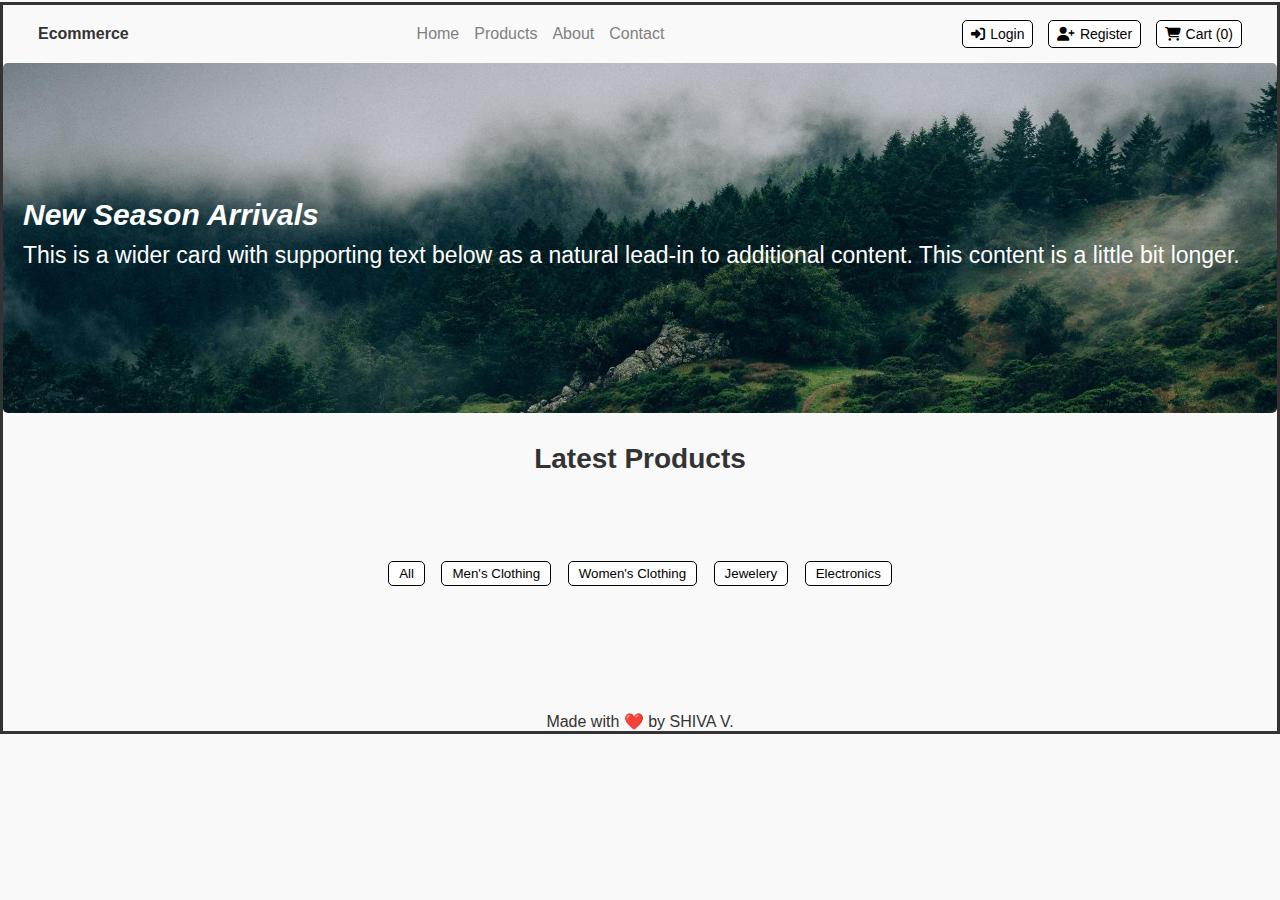
<file: index.html>
<!DOCTYPE html>
<html lang="en">
  <head>
    <meta charset="UTF-8" />
    <meta name="viewport" content="width=device-width, initial-scale=1.0" />
    <title>Ecommerce</title>
    <link
      rel="stylesheet"
      href="https://cdnjs.cloudflare.com/ajax/libs/font-awesome/6.4.0/css/all.min.css"
    />
    <link
      href="https://cdn.jsdelivr.net/npm/bootstrap@5.3.5/dist/css/bootstrap.min.css"
      rel="stylesheet"
      integrity="sha384-SgOJa3DmI69IUzQ2PVdRZhwQ+dy64/BUtbMJw1MZ8t5HZApcHrRKUc4W0kG879m7"
      crossorigin="anonymous"
    />

    <link rel="stylesheet" href="./styles.css" />
  </head>
  <body class="container border shadow-lg">
    <header>
      <input
        type="checkbox"
        id="toggle"
        placeholder="Search..."
        class="search-bar"
      />
      <label for="toggle" class="Threelineicon">&#9776;</label>
      <div><strong class="fs-4">Ecommerce</strong></div>

      <nav>
        <a href="./index.html">Home</a>
        <a href="./product.html">Products</a>
        <a href="#">About</a>
        <a href="#">Contact</a>
      </nav>
      <div class="nav-buttons">
        <button><i class="fas fa-sign-in-alt"></i>Login</button>
        <button><i class="fas fa-user-plus"></i>Register</button>
        <button><i class="fas fa-shopping-cart"></i>Cart (0)</button>
      </div>
    </header>

    <div class="banner container">
      <div>
        <h2>New Season Arrivals</h2>
        <p class="mr-5">
          This is a wider card with supporting text below as a natural lead-in
          to additional content. This content is a little bit longer.
        </p>
      </div>
    </div>

    <h2 class="section-title py-3 border-bottom ms-5 me-5">Latest Products</h2>
    <div class="filters container p-5">
      <button id="All">All</button>
      <button id="Men_clothing">Men's Clothing</button>
      <button id="Women_clothing">Women's Clothing</button>
      <button id="Jewelery">Jewelery</button>
      <button id="Electronics">Electronics</button>
    </div>

    <div class="p-5 mt-2" id="products"></div>

    <footer>Made with ❤️ by SHIVA V.</footer>

  <script src="./app.js"></script>
  </body>
</html>
</file>
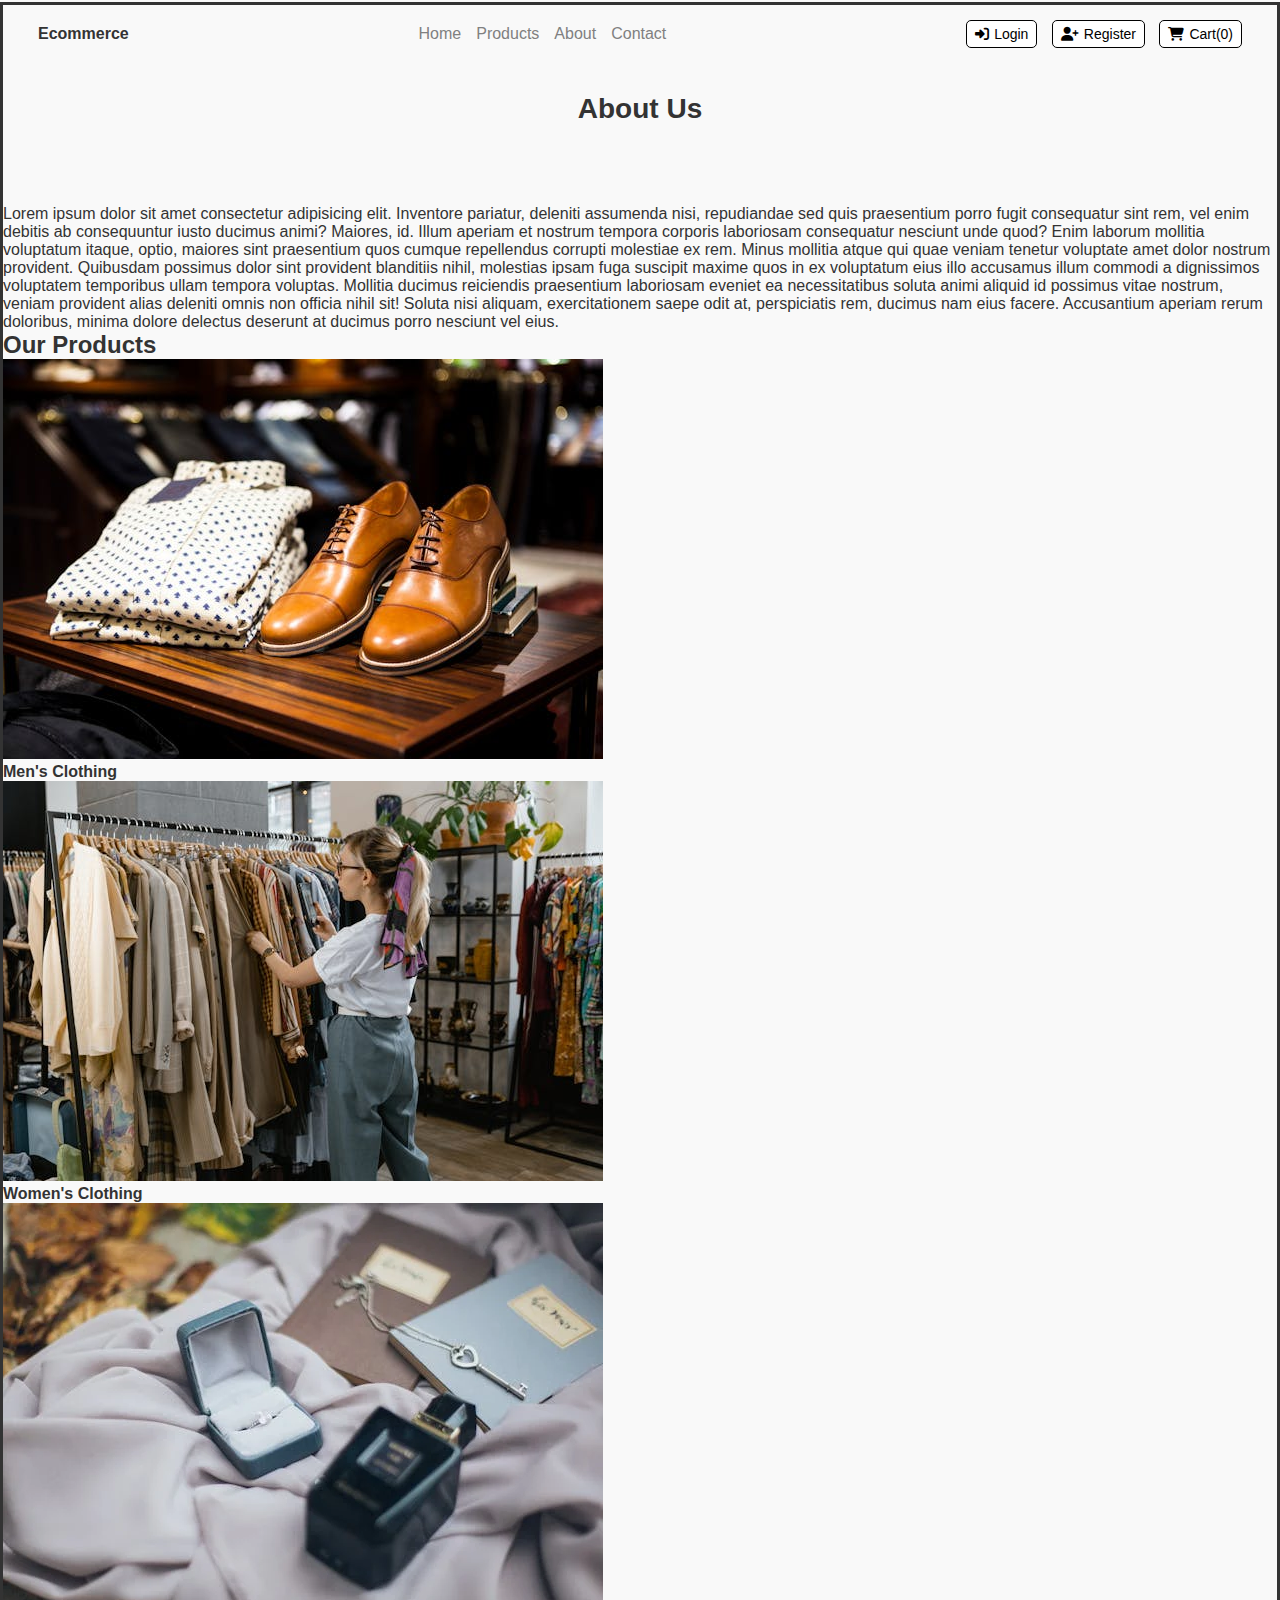
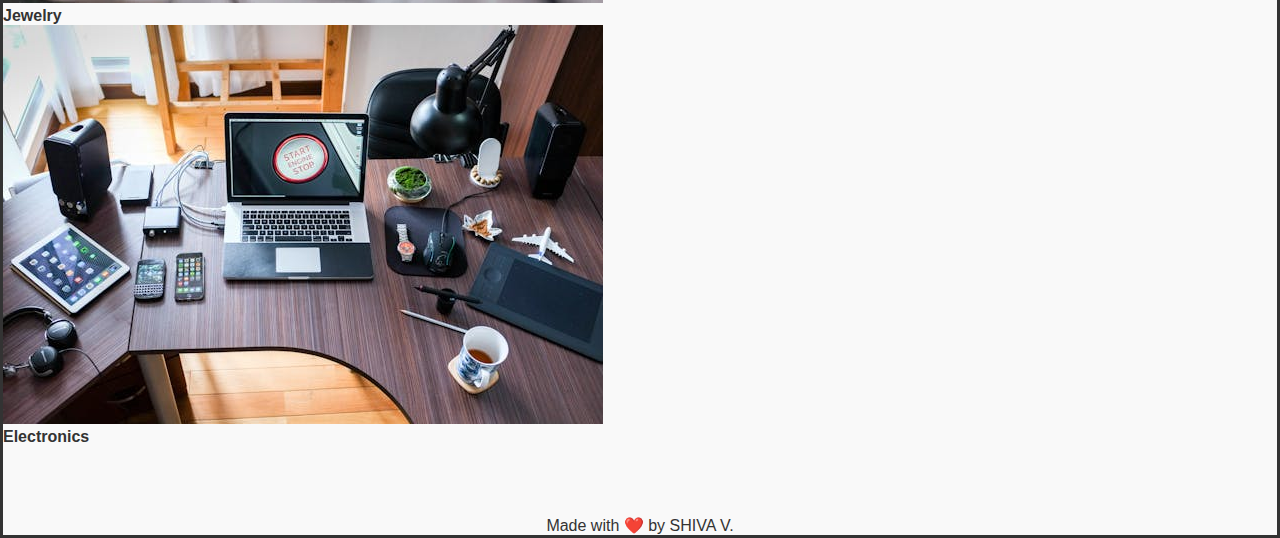
<file: aboutUs.html>
<!DOCTYPE html>
<html lang="en">
  <head>
    <meta charset="UTF-8" />
    <meta name="viewport" content="width=device-width, initial-scale=1.0" />
    <title>About us</title>
    <link
      rel="stylesheet"
      href="https://cdnjs.cloudflare.com/ajax/libs/font-awesome/6.4.0/css/all.min.css"
    />
    <link
      href="https://cdn.jsdelivr.net/npm/bootstrap@5.3.5/dist/css/bootstrap.min.css"
      rel="stylesheet"
      integrity="sha384-SgOJa3DmI69IUzQ2PVdRZhwQ+dy64/BUtbMJw1MZ8t5HZApcHrRKUc4W0kG879m7"
      crossorigin="anonymous"
    />

    <link rel="stylesheet" href="./styles.css" />
    <link rel="stylesheet" href="./Mediaqueries.css">
  </head>
  <body class="container border shadow-lg">
    <header>
      <input
        type="checkbox"
        id="toggle"
        placeholder="Search..."
        class="search-bar"
      />
      <label for="toggle" class="Threelineicon">&#9776;</label>
      <div><strong class="fs-4">Ecommerce</strong></div>

      <nav>
        <a href="./index.html">Home</a>
        <a href="./product.html">Products</a>
        <a href="./aboutUs.html">About</a>
        <a href="./contactUs.html">Contact</a>
      </nav>
      <div class="nav-buttons">
        <a href="./login.html"
          ><button id="Login">
            <i class="fas fa-sign-in-alt"></i>Login
          </button></a
        >
        <a href="./Register.html"
          ><button id="Register">
            <i class="fas fa-user-plus"></i>Register
          </button></a
        >
        <a href="./Cart.html"
          ><button id="Cart">
            <i class="fas fa-shopping-cart"></i>Cart(0)
          </button></a
        >
      </div>
    </header>

    <h2 class="section-title py-3 border-bottom ms-5 me-5">About Us</h2>
    <p class="text-center p-3">
      Lorem ipsum dolor sit amet consectetur adipisicing elit. Inventore
      pariatur, deleniti assumenda nisi, repudiandae sed quis praesentium porro
      fugit consequatur sint rem, vel enim debitis ab consequuntur iusto ducimus
      animi? Maiores, id. Illum aperiam et nostrum tempora corporis laboriosam
      consequatur nesciunt unde quod? Enim laborum mollitia voluptatum itaque,
      optio, maiores sint praesentium quos cumque repellendus corrupti molestiae
      ex rem. Minus mollitia atque qui quae veniam tenetur voluptate amet dolor
      nostrum provident. Quibusdam possimus dolor sint provident blanditiis
      nihil, molestias ipsam fuga suscipit maxime quos in ex voluptatum eius
      illo accusamus illum commodi a dignissimos voluptatem temporibus ullam
      tempora voluptas. Mollitia ducimus reiciendis praesentium laboriosam
      eveniet ea necessitatibus soluta animi aliquid id possimus vitae nostrum,
      veniam provident alias deleniti omnis non officia nihil sit! Soluta nisi
      aliquam, exercitationem saepe odit at, perspiciatis rem, ducimus nam eius
      facere. Accusantium aperiam rerum doloribus, minima dolore delectus
      deserunt at ducimus porro nesciunt vel eius.
    </p>
    <h2 class="text-center m-2">Our Products</h2>
  
    <div class="container   p-4">
      <div class="row text-center g-4">
        <div class="col-md-3 col-sm-6">
          <div class="card h-100 shadow-sm">
            <img
              src="./Assets/pexels-photo-298863.jpeg"
              class="card-img-top"
              alt="Men's Clothing"
            />
            <div class="card-body">
              <strong class="card-title">Men's Clothing</strong>
            </div>
          </div>
        </div>

        <div class="col-md-3 col-sm-6">
          <div class="card h-100 shadow-sm">
            <img
              src="./Assets/pexels-photo-7679720.jpeg"
              class="card-img-top"
              alt="Women's Clothing"
            />
            <div class="card-body">
              <strong class="card-title">Women's Clothing</strong>
            </div>
          </div>
        </div>

        <div class="col-md-3 col-sm-6">
          <div class="card h-100 shadow-sm">
            <img
              src="./Assets/pexels-photo-1927259.webp"
              class="card-img-top"
              alt="Jewelry"
            />
            <div class="card-body">
              <strong class="card-title">Jewelry</strong>
            </div>
          </div>
        </div>

        <div class="col-md-3 col-sm-6">
          <div class="card h-100 shadow-sm">
            <img
              src="./Assets/pexels-photo-356056.jpeg"
              class="card-img-top"
              alt="Electronics"
            />
            <div class="card-body">
              <strong class="card-title">Electronics</strong>
            </div>
          </div>
        </div>
      </div>
    </div>
    <footer>Made with ❤️ by SHIVA V.</footer>
  </body>
</html>
</file>
<file: Mediaqueries.css>
@media (max-width: 768px) {
  header {
    display: flex;
    flex-wrap: nowrap;
    padding: 0;
    margin: 0px 30px;
    padding-bottom: 10px;
  }

  .nav-buttons i {
    margin-right: 5px;
    font-size: 10;
  }
  .nav-buttons button {
    margin-left: 1px;
    padding: 2px;
    font-size: 6px;
    height: 25px;
  }
  #product {
    height: auto;
  }
  .product button {
    height: fit-content;
    font-size: 8px;
  }
}

@media (max-width: 425px) {
  .Threelineicon {
    display: block;
    font-size: 10px;
  }
  header {
    display: flex;
    flex-wrap: nowrap;
    gap: 10px;
    padding: 0;
    margin: 0px 15px 5px 10px;
    height: auto;
    font-size: 10px;
  }

  .nav-buttons button {
    display: flex;
    justify-content: center;
    align-items: center;
    padding: 10px;
    height: 15px;
    border-radius: 3px;
    margin-right: 3px;
  }
  .search-bar:checked + .Threelineicon ~ nav {
    display: flex;
  }

  header nav {
    display: none;
    gap: 15px;
    flex-direction: column;
    position: absolute;
    top: 50px;
    left: 10px;
    padding: 10px;
    background-color: teal;
    border-radius: 5px;
  }

  header nav a {
    color: rgb(245, 245, 245);
    border-bottom: 1px solid;
  }
  .nav-buttons {
    display: flex;
    justify-content: center;
    align-items: center;
  }

  .section-title {
    margin: 5px 0px 30px;
  }
  .filters {
    margin: 5px 0px;
    padding-bottom: 20px;
  }

  .filters button {
    font-size: 10px;
    padding: 2px 5px;
    margin: 2px;
  }

  .banner h2 {
    font-size: 16px;
    margin-bottom: 10px;
    font-style: italic;
  }
  .banner p {
    font-size: 12px;
    margin-bottom: 10px;
  }

  #products {
    grid-template-columns: repeat(2, 1fr);
    gap: 2px;
    margin: 0px 2px 150px;
    padding: 0 5px;
  }
  .product-image {
    height: 100px;
    width: 100%;
    object-fit: fill;
  }
  .product button {
    height: fit-content;
    font-size: 8px;
  }
}

@media (max-width: 375px) {
  .Threelineicon {
    display: block;
    font-size: 10px;
  }
  header {
    display: flex;
    flex-wrap: nowrap;
    gap: 10px;
    padding: 0;
    margin: 0px 15px 5px 10px;
    height: auto;
    font-size: 10px;
  }

  .nav-buttons button {
    display: flex;
    justify-content: center;
    align-items: center;
    padding: 10px;
    height: 15px;
    border-radius: 2px;
    margin-right: 3px;
  }
  .search-bar:checked + .Threelineicon ~ nav {
    display: flex;
  }

  header nav {
    display: none;
    gap: 15px;
    flex-direction: column;
    position: absolute;
    top: 50px;
    left: 10px;
    padding: 10px;
    background-color: teal;
    border-radius: 5px;
  }

  header nav a {
    color: rgb(245, 245, 245);
    border-bottom: 1px solid;
  }
  .nav-buttons {
    display: flex;
    justify-content: center;
    align-items: center;
  }

  .section-title {
    margin: 5px 0px 30px;
  }
  .filters {
    margin: 5px 0px;
    padding-bottom: 20px;
  }

  .filters button {
    font-size: 7px;
    padding: 2px 5px;
    margin: 2px;
  }

  .banner h2 {
    font-size: 16px;
    margin-bottom: 10px;
    font-style: italic;
  }
  .banner p {
    font-size: 10px;
    margin-bottom: 10px;
  }

  #products {
    width: 100%;
    grid-template-columns: 1fr;
    margin: 0px 2px 150px;
    padding: 0 5px;
  }
  .product-image {
    height: 200px;
    width: 100%;
    object-fit: fill;
  }
  .product button {
    margin: 2px;
    padding: 2px 5px;
  }
}

@media (max-width: 325px) {
  .Threelineicon {
    display: block;
    font-size: 10px;
  }
  header {
    display: flex;
    flex-wrap: nowrap;
    gap: 10px;
    padding: 0;
    margin: 0px 10px 5px 10px;
    height: auto;
  }

  .nav-buttons button {
    padding: 1px 1px;
    height: min-content;
    border-radius: 2px;
    margin-right: 3px;
  }
  .search-bar:checked + .Threelineicon ~ nav {
    display: flex;
  }

  header nav {
    display: none;
    gap: 15px;
    flex-direction: column;
    position: absolute;
    top: 50px;
    left: 10px;
    padding: 10px;
    background-color: teal;
    border-radius: 5px;
  }

  header nav a {
    color: rgb(245, 245, 245);
    border-bottom: 1px solid;
  }
  .nav-buttons {
    display: flex;
    justify-content: center;
    align-items: center;
  }

  .section-title {
    margin: 5px 0px 20px;
  }
  .filters {
    margin: 5px 0px;
  }

  .filters button {
    font-size: 7px;
    padding: 2px 5px;
    margin: 2px;
  }

  .banner h2 {
    font-size: 16px;
    margin-bottom: 10px;
    font-style: italic;
  }
  .banner p {
    font-size: 10px;
    margin-bottom: 10px;
  }

  #products {
    width: 100%;
    grid-template-columns: 1fr;
    margin: 0px 2px 150px;
    padding: 0 5px;
  }
  .product-image {
    height: 150px;
    width: 100%;
    object-fit: fill;
  }
  .product button {
    margin: 2px;
    padding: 2px 5px;
  }
  footer {
  }
}
</file>
<file: styles.css>
/* CSS Reset */

/* Global Styles */

* {
  margin: 0;
  padding: 0;
  box-sizing: border-box;
}

body {
  background-color: #f9f9f9;
  color: #333;
  border: 3px solid;
  margin-top: 2px;
  font-family: "Roboto", "Open Sans", sans-serif;
}

header {
  display: flex;
  justify-content: space-between;
  align-items: center;
  padding: 15px 35px;
  flex-wrap: wrap;
}

header nav {
  display: flex;
  gap: 15px;
  align-items: center;
}

header nav a {
  text-decoration: none;
  color: gray;
}
 nav a:focus {
  text-decoration: none;
  color: black;
}

.nav-buttons button {
  margin-left: 10px;
  padding: 5px 8px;
  border: none;
  cursor: pointer;
  border-radius: 5px;
  border: 1px solid;
  background-color: white;
  font-size: 14px;

}

.nav-buttons i {
  margin-right: 5px;
}

.banner {
  height: 350px;
  background: url("./Assets/main.png.jpg") center/cover no-repeat;
  display: flex;
  align-items: center;
  color: white;
  border-radius: 5px;
  padding: 20px;
}

.banner h2 {
  font-size: 30px;
  margin-bottom: 10px;
  font-style: italic;
}
.banner p {
  font-size: 23px;
  margin-bottom: 10px;
}

.section-title {
  text-align: center;
  margin: 30px 0px 80px;
  font-size: 28px;
}

.filters {
  text-align: center;
  margin: 50px;

}

.filters button {
  margin: 6px;
  padding: 4px 10px;
  border: 1px solid;
  background: white;
  cursor: pointer;
  border-radius: 5px;
}

 #products {
  display: grid;
  grid-template-columns: repeat(3, 1fr);
  gap: 25px;
  justify-content: center;
  padding: 0px 40px;
}
/*
.product {
  background: white;
  border: 1px solid #ddd;
  text-align: center;
  border-radius: 5px;
}
.product{
  height: 800px;
}


.product h3 {
  font-size: 20px;
  overflow: hidden;
  font-weight: bolder;

  margin: 0;
}

.product p {
  overflow: hidden;
  text-align: center;
}

.product .price {
  color: gray;
  margin: 10px 0;
}

.product button {
  margin: 5px;
  padding: 5px 10px;
  border: none;
  background: #130e0e;
  color: white;
  cursor: pointer;
  border-radius: 5px;
} */
/* Make all product images same size */
.product-image {
  height: 300px;
  width: 100%;
  object-fit:fill;
}

/* Optional: Make product card height consistent */
.product {
  height: 100%;
}

/* Make sure price stretches full width and looks styled */
.product-price {
  font-size: 18px;
}

footer {
  text-align: center;
  margin-top: 70px;

}
.Threelineicon {
  display: none;
  font-size: 10px;
}
.search-bar {
  display: none;
}
/* styles for Contact Us */
.contact{
  width: 350px;
}
.contactcontainer{
  height: 400px;
}
div label{
font-size: 14px;
}
div #btn{
  width: 65px;
  height: 30px;
  font-size: 14px;
  color: white;
  padding: 5px;
  }
  /* Login page style start Here */
  .Loginregister{
font-size: 14px;
  }

/* Responsive Breakpoints */
/* @media (max-width: 2560px) {
  .products {
    grid-template-columns: repeat(4, 1fr);
  }
}

@media (max-width: 1440px) {
  .products {
    grid-template-columns: repeat(3, 1fr);
  }
}

@media (max-width: 1024px) {
  .products {
    grid-template-columns: repeat(2, 1fr);
  }
}
*/
</file>
